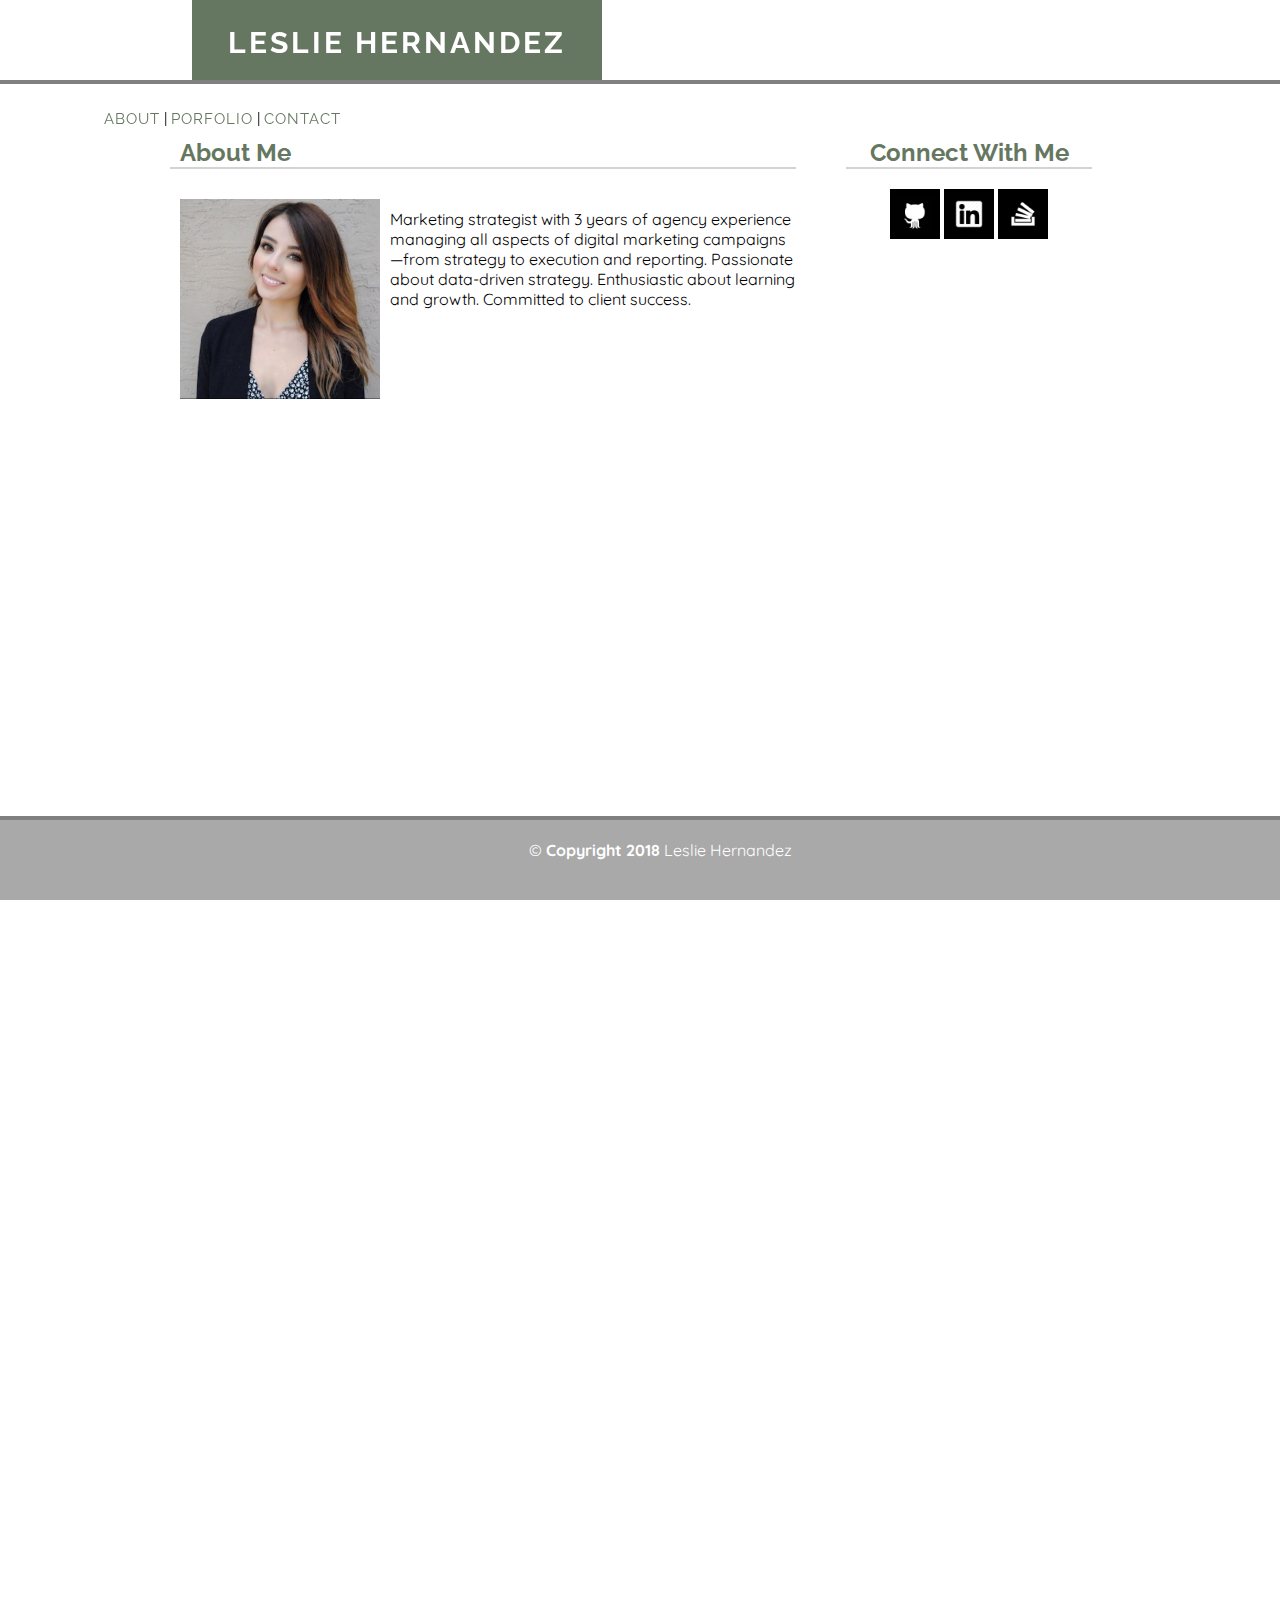
<file: index.html>
<!DOCTYPE HTML>

<html lang="en">
       
    <head>       
        <meta charset="UTF-8" />

        <meta http-equiv="X-UA-Compatible" content="IE=edge">

        <title>Leslie Hernandez | Home</title>
        
        <meta name="viewport" content="width=device-width, initial-scale=1">

        <link rel="reset" href="assets/css/reset.css">

        <link rel="stylesheet" href="assets/css/style.css">

        <link href="https://fonts.googleapis.com/css?family=Raleway" rel="stylesheet">

        <link href="https://fonts.googleapis.com/css?family=Quicksand" rel="stylesheet">

    </head>
    
    <body>

        <div class="header">

                <div class="headerspace"></div>

                <div class="name">

                    <h1>Leslie Hernandez</h1>

                </div>

                <div class="headerspace"></div>

                <div class="navigation">

                    <a href="index.html">About</a> | <a href="portfolio.html">Porfolio</a> | <a href="contact.html">Contact</a>

                </div>

        </div>

        <div class="wrapper">

            <div class="content">

                <h2>About Me</h2>

                <img id="profileimage" src="assets/images/profile.jpg" width="200" align="left">

                <p><br>Marketing strategist with 3 years of agency experience managing all aspects of digital marketing campaigns —from strategy to execution and reporting. Passionate about data-driven strategy. Enthusiastic about learning and growth. Committed to client success.</p>
            
            </div>

            <div class="icons">

                <h2>Connect With Me</h2>

                <a href="https://github.com/lesliehernandez"><img class="imagelinks" src="assets/images/Github.png" alt="Github"></a>

                <a href="https://www.linkedin.com/in/leslieahernandez/"><img class="imagelinks" src="assets/images/Linkedin.png" alt="Linkedin"></a>

                <a href="https://stackoverflow.com/users/9270471/leslie-hernandez"><img class="imagelinks" src="assets/images/Stackoverflow.png" alt="Stackoverflow"></a>

            </div>
           
        </div>     

        <div class="footer">

            <div id="copyright">&copy; <strong>Copyright 2018</strong> Leslie Hernandez</div>

        </div>
</file>
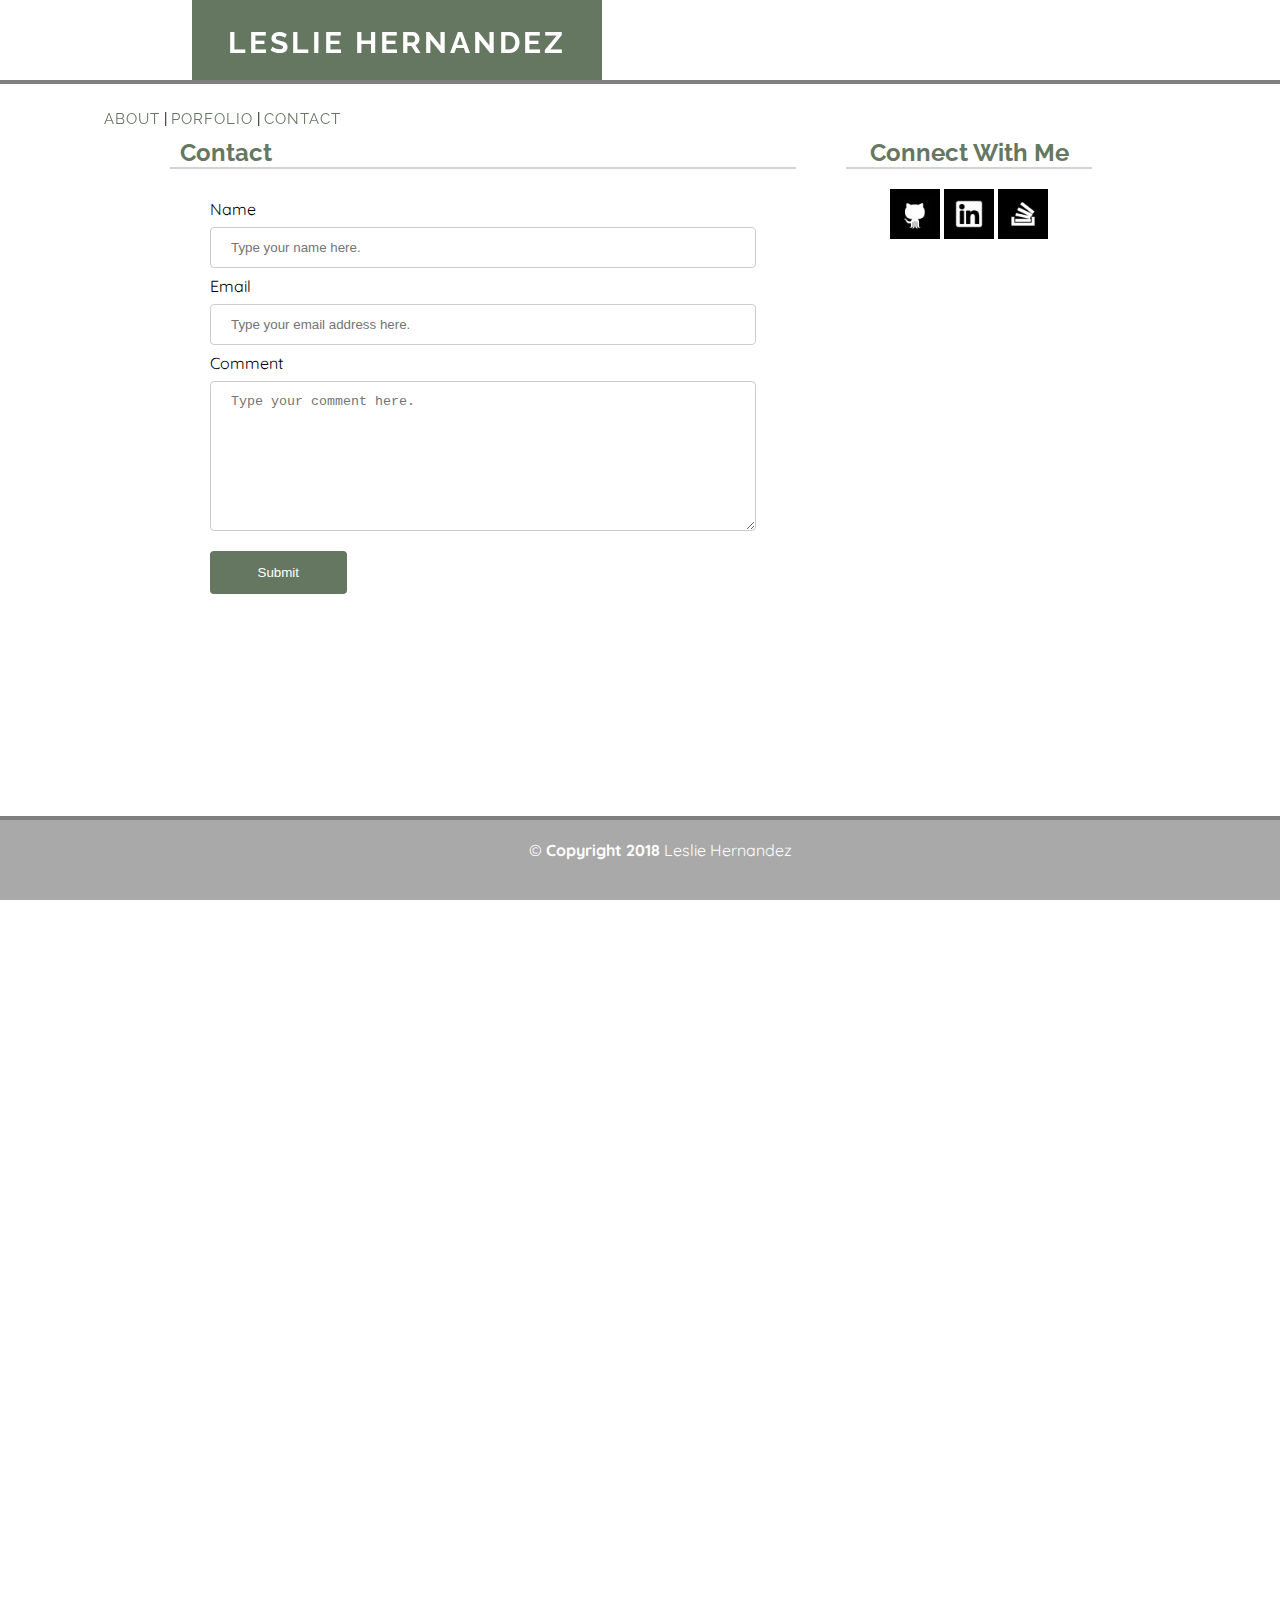
<file: contact.html>
<!DOCTYPE HTML>

<html lang="en">
       
    <head> 
        <meta charset="UTF-8" />

        <meta http-equiv="X-UA-Compatible" content="IE=edge">

        <title>Leslie Hernandez | Contact</title>
        
        <meta name="viewport" content="width=device-width, initial-scale=1">

        <link rel="reset" href="assets/css/reset.css">

        <link rel="stylesheet" href="assets/css/style.css">

        <link href="https://fonts.googleapis.com/css?family=Raleway" rel="stylesheet">

        <link href="https://fonts.googleapis.com/css?family=Quicksand" rel="stylesheet">

    </head>
    
    <body>
            <div class="header">

                    <div class="headerspace"></div>

                    <div class="name">

                        <h1>Leslie Hernandez</h1>

                    </div>

                    <div class="headerspace"></div>

                    <div class="navigation">

                        <a href="index.html">About</a> | <a href="portfolio.html">Porfolio</a> | <a href="contact.html">Contact</a>

                    </div>

            </div>

        <div class="wrapper">

            <div class="content">

                <h2>Contact</h2>

            <div class="comment">

                <form action="/action_page.php">

                    <label for="fname">Name</label><br>

                        <input type="text" id="fname" name="firstname" placeholder="Type your name here.">

                <br>

                    <label for="email">Email</label><br>

                        <input type="text" id="email" name="email" placeholder="Type your email address here.">

                <br>

                    <label for="Comment">Comment</label><br>

                         <textarea placeholder="Type your comment here."></textarea>  

                    <input type="submit" value="Submit">

                </form>

            </div>

        </div>

            <div class="icons">

                <h2>Connect With Me</h2>

                <a href="https://github.com/lesliehernandez"><img class="imagelinks" src="assets/images/Github.png" alt="Github Icon"></a>

                <a href="https://www.linkedin.com/in/leslieahernandez/"><img class="imagelinks" src="assets/images/Linkedin.png" alt="Linkedin Icon"></a>

                <a href="https://stackoverflow.com/users/9270471/leslie-hernandez"><img class="imagelinks" src="assets/images/Stackoverflow.png" alt="Stackoverflow Icon"></a>

            </div>
           
        </div>   
        
        <div class="footer">

            <div id="copyright">&copy; <strong>Copyright 2018</strong> Leslie Hernandez</div>

        </div>  

    </body>

</html>
</file>
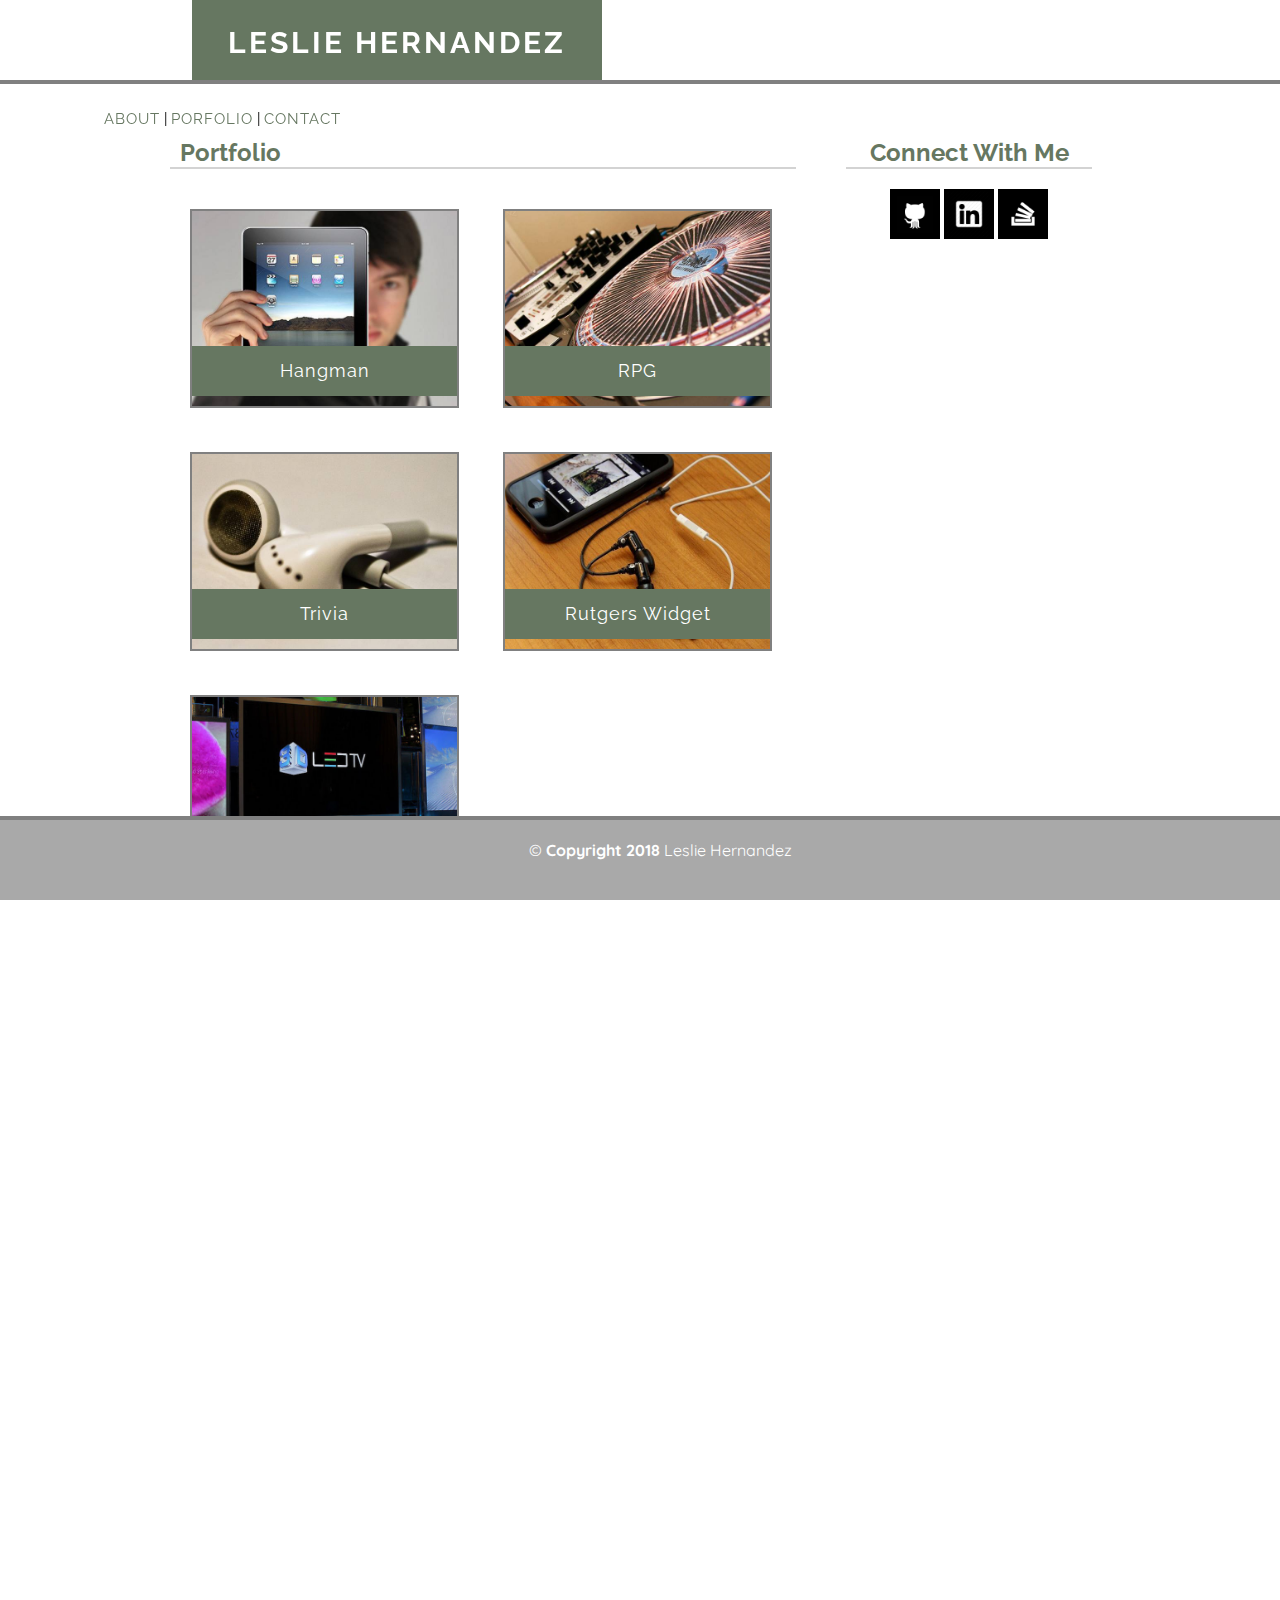
<file: portfolio.html>
<!DOCTYPE html>

<html lang="en">
       
    <head>       

        <meta charset="UTF-8" />

        <meta http-equiv="X-UA-Compatible" content="IE=edge">

        <title>Leslie Hernandez | Portfolio</title>

        <meta name="viewport" content="width=device-width, initial-scale=1">

        <link rel="reset" href="assets/css/reset.css">
        
        <link rel="stylesheet" href="assets/css/style.css">

        <link href="https://fonts.googleapis.com/css?family=Raleway" rel="stylesheet">

        <link href="https://fonts.googleapis.com/css?family=Quicksand" rel="stylesheet">

    </head>
    
    <body>
            <div class="header">

                    <div class="headerspace"></div>

                    <div class="name">

                        <h1>Leslie Hernandez</h1>

                    </div>

                    <div class="headerspace"></div>

                    <div class="navigation">

                        <a href="index.html">About</a> | <a href="portfolio.html">Porfolio</a> | <a href="contact.html">Contact</a>

                    </div>

            </div>

        <div class="wrapper">

            <div class="content">

                <h2>Portfolio</h2>

                <div class="imagebox">

                    <img src="assets/images/Hangman.jpg" class="image" title="Hangman Game">

                    <span class="imagelabel" title="small text">Hangman</span>

                </div>
                
                <div class="imagebox">

                        <img src="assets/images/RPG.jpg" class="image" title="Roleplaying Game">

                        <span class="imagelabel" title="small text">RPG</span>

                </div>
                
                <div class="imagebox">

                        <img src="assets/images/Trivia.jpg" class="image" title="Trivia Game">

                        <span class="imagelabel" title="small text">Trivia</span>

                </div>

                <div class="imagebox">

                        <img src="assets/images/Rutgers.jpg" class="image" title="Rutgers Widget">

                        <span class="imagelabel" title="small text">Rutgers Widget</span>

                </div>   
                
                <div class="imagebox">

                        <img src="assets/images/RockPaperScissors.jpg" class="image" title="Rock Paper Scissors">

                        <span class="imagelabel" title="small text">Rock Paper Scissors</span>

                </div>

            </div>

            <div class="icons">

                <h2>Connect With Me</h2>

                <a href="https://github.com/lesliehernandez"><img class="imagelinks" src="assets/images/Github.png" alt="Github Icon"></a>

                <a href="https://www.linkedin.com/in/leslieahernandez/"><img class="imagelinks" src="assets/images/Linkedin.png" alt="Linkedin Icon"></a>

                <a href="https://stackoverflow.com/users/9270471/leslie-hernandez"><img class="imagelinks" src="assets/images/Stackoverflow.png" alt="Stackoverflow Icon"></a>

            </div>
           
        </div>   
        
        <div class="footer">

            <div id="copyright">&copy; <strong>Copyright 2018</strong> Leslie Hernandez</div>

        </div>
    
    </body>

</html>
</file>
<file: assets/css/style.css>
body {
    background-image: url("https://image.ibb.co/gtEGt7/organic_tiles.png");
    background-repeat: repeat;
    margin-left: auto;
    margin-right: auto;
    font-family: 'Quicksand', sans-serif;
}

.header {
    position: fixed;
    top: 0px;
    background-color: white;
    width: 100%;
    height: 80px;
    border-bottom: 4px solid gray;
    z-index: 1;
    margin-bottom: 10px;
}

.headerspace {
    width: 15%;
    height: 80px;
    float: left;
}

img:hover {
    opacity: 0.5;
    filter: alpha(opacity=80);
}

.name {
    color: white;
    width: 32%;
    height: 80px;
    margin-right: 50px;
    text-align: center;
    float: left;
    overflow: none;
    top: 0px;
    background-color: #667761;
}

h1 {
    margin-top: 0px;
    font-size: 30px;
    padding: 25px;
    font-family: 'Raleway', sans-serif;
    text-transform: uppercase;
    letter-spacing: 3px;
}
.navigation {
    width: 30%;
    border: 0px gray;
    padding: 30px;
    text-align: center;
    float: left;
    font-family: 'Raleway', sans-serif;
    font-size: 15px;
}
h2 {
    color: #667761;
    border-bottom: 2px lightgray solid;
    padding-left: 10px;
    padding-right: 10px;
    font-family: 'Raleway', sans-serif;
}
.wrapper { 
    width: 960px;
    height: 2000px;
    margin: 0 auto;
    position: relative;
    top: 100px;
}
.content { 
    background-color: white;
    width: 626px;
    float: left;
    border: 2px gray;
    padding: 10px;
    position: relative;
}
.icons { 
    background-color: white;
    width:246px;
    border: 2px gray;
    float: left;
    position: relative;
    margin-left: 30px;
    padding: 10px;
    text-align: center; 
}
.imagelinks { 
    width:50px;
    opacity: 1;
    height: auto;
}

#profileimage { 
    padding:10px; 
}
a {
    text-decoration: none;
    text-transform: uppercase;
    color: #667761;
    letter-spacing: 1px;
}
a:hover {
    color: #B79492;
}
.footer {
    position: fixed;
    bottom: 0px;
    background-color: darkgray;
    width: 100%;
    height: 80px;
    border-top: 4px solid gray;
    z-index: 1;
}
#copyright {
    color: white;
    position: absolute;
    text-align: center;
    width: 100%;
    padding: 20px;
}
.imagelabel {
    position: absolute;
    bottom: 10px;
    width: 265px;
    line-height: 50px;
    background: #667761;
    color: white;
    font-family: 'Raleway', sans-serif;
    font-size: 18px;
    letter-spacing: 1px;
    text-align: center;
  }
  .imagebox {
    background-color: white;
    height: 195px;
    width: 265px;
    margin: 20px;
    border-style: solid;
    border-width: 2px;
    border-color: gray;
    display: inline-block;
    position: relative;
  }
  .image {
    object-fit: cover;       
    object-position: center; 
    width: 265px;
    height: 195px;
    position: absolute;
  }
input[type=text], select {
    width: 100%;
    padding: 12px 20px;
    margin: 8px 0;
    display: inline-block;
    border: 1px solid #ccc;
    border-radius: 4px;
    box-sizing: border-box;
}
input[type=submit] {
    width: 25%;
    background-color: #667761;
    color: white;
    padding: 14px 20px;
    margin: 8px 0;
    border: none;
    border-radius: 4px;
    cursor: pointer;
}
input[type=submit]:hover {
    background-color: #B79492;
}
.comment {
    border-radius: 5px;
    padding: 10px 40px;
}
textarea {
    width: 100%;
    height: 150px;
    padding: 12px 20px;
    margin: 8px 0;
    display: inline-block;
    border: 1px solid #ccc;
    border-radius: 4px;
    box-sizing: border-box;
}
input:-webkit-autofill, textarea:-webkit-autofill, select:-webkit-autofill {
    background-color: #667761;
    background-image: none;
    color: rgb(0, 0, 0);
}

/* Media Queries */

@media screen and (max-width: 980px) {

    .header {
        width: 79%;
        float: left;
    }
    
    .headerspace {
        width: 5%
    }
    
    h1 {
        padding: 10px;
    
    }
    
    .name {
        width: 40%;
    
    }
    
    .navigation {
        width: fit-content
    }
    
    .content {
        width: 40%
    
    }
    
    
    @media screen and (max-width: 768px) {
    
    .header {
        position: static;
        width: 100%;
        margin-bottom: 0px;
    
    }
    
    .headerspace {
        width: 3% 
    }
    
    .navigation {
        width: fit-content
    }
    
    .content {
        float: left;
        width: 75%;
        position: center;
        margin: 15px;
    
    
    }
    
    .icons {
       float: left;
       width: 75%;
       margin: 15px;
       
    
    }
    
    @media screen and (max-width: 640px) {
    
    .header {
        position: static;
        width: 100%;
    
    }
    
    .headerspace {
        width: 0% 
    }
    
    .name {
        width: 100%;
    }
    
    .navigation {
        width: -webkit-fill-available
    }
    
    .content {
        float: left;
        width: 60%;
        position: center;
    
    }

    .imagebox{
        width: 90%;
    }

    .image {
        width: 100%;

    }

    .imagelabel{
        width: 100%;
    }
    
    .icons {
       float: left;
       width: 60%;
    
       
    }
</file>
